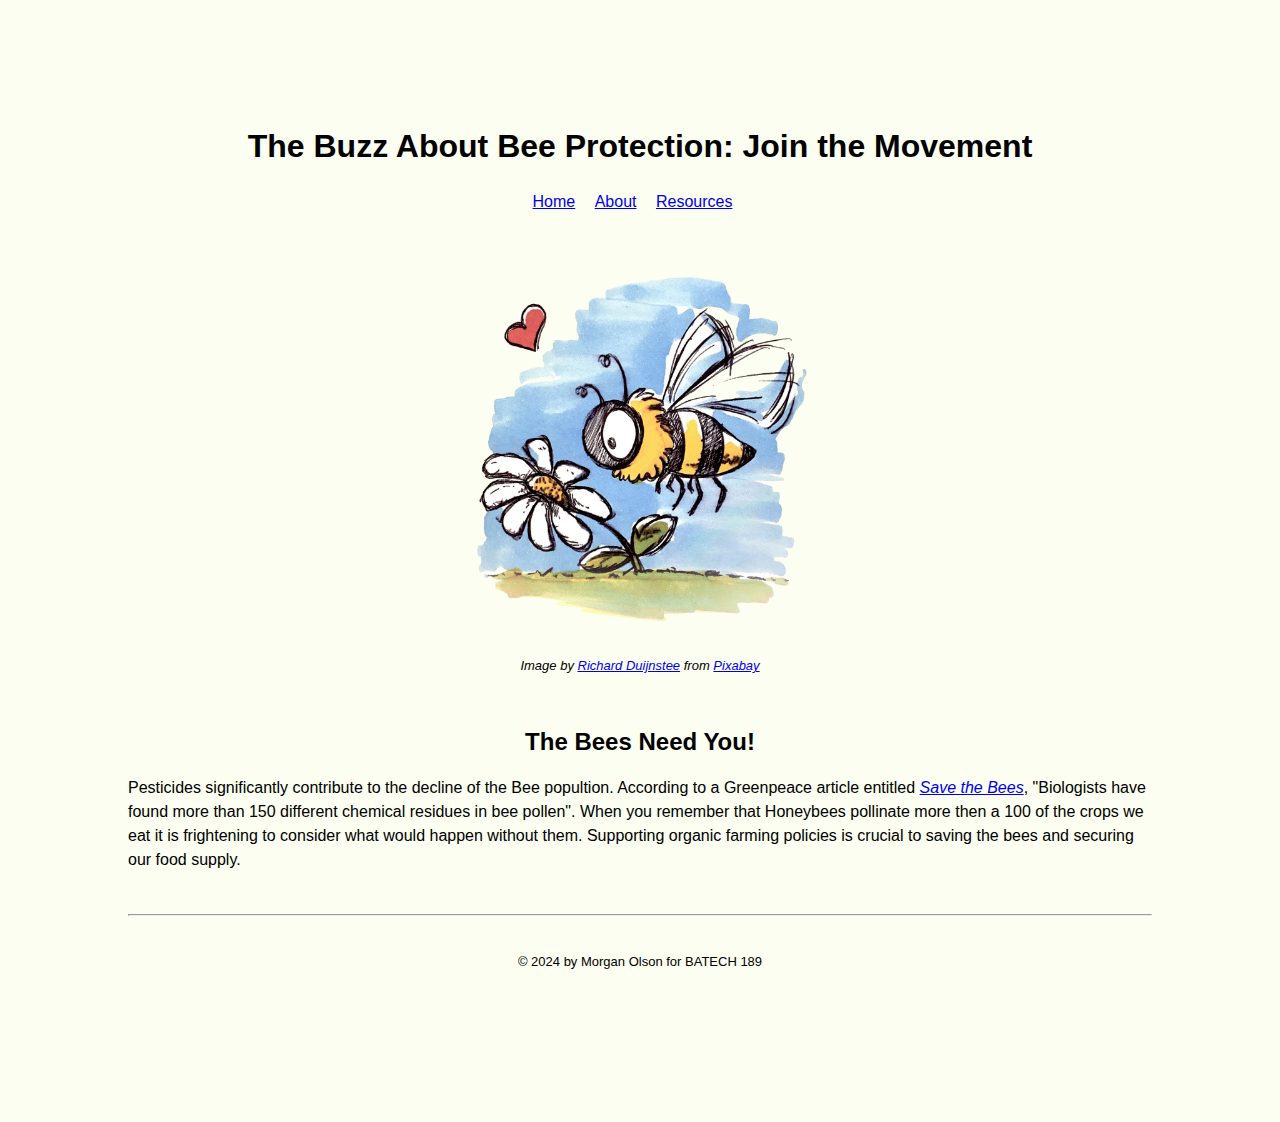
<file: index.html>
<!DOCTYPE html>
<html lang="en-us">

    <head>
        <meta charset="utf-8">
        <title>BATECH 189 Labwork 3 - Morgan Olson</title>
        <link rel="shortcut icon" href="favicon.ico">
        <link rel="stylesheet" href='style.css'>
    </head>

    <body>
        <header>
            <h1>The Buzz About Bee Protection: Join the Movement</h1>    
        </header>
        
        <nav>
            <ul>
                <li><a href="index.html">Home</a></li>
                <li><a href="about.html">About</a></li>
                <li><a href="resources.html">Resources</a></li>
            </ul>
        </nav>
        <br>
        <main>
            
            <p><img src="beeillustration.png" width="400" alt="A cartoon bee with large eyes and striped yellow and black body flies towards a white daisy. A red heart floats above, indicating affection. The background is a blue sky with light clouds.">
                <br><cite>Image by <a href="https://pixabay.com/users/richardsdrawings-858383/?utm_source=link-attribution&utm_medium=referral&utm_campaign=image&utm_content=6626635" target="blank">Richard Duijnstee</a> from <a href="https://pixabay.com//?utm_source=link-attribution&utm_medium=referral&utm_campaign=image&utm_content=6626635" target="blank">Pixabay</a></cite></p>
            <br>
            <h2>The Bees Need You!</h2>
            <p id="content">Pesticides significantly contribute to the decline of the Bee popultion. According to a Greenpeace article entitled <a href="https://www.greenpeace.org/usa/sustainable-agriculture/save-the-bees/" target="blank"><em>Save the Bees</em></a>, "Biologists have found more than 150 different chemical residues in bee pollen". When you remember that Honeybees pollinate more then a 100 of the crops we eat it is frightening to consider what would happen without them. Supporting organic farming policies is crucial to saving the bees and securing our food supply.</p>
        </main>
        <br>
        <hr>
        <footer>
            <p id="copyright">&copy; 2024 by Morgan Olson for BATECH 189</p>
        </footer>
    </body>






</html>
</file>
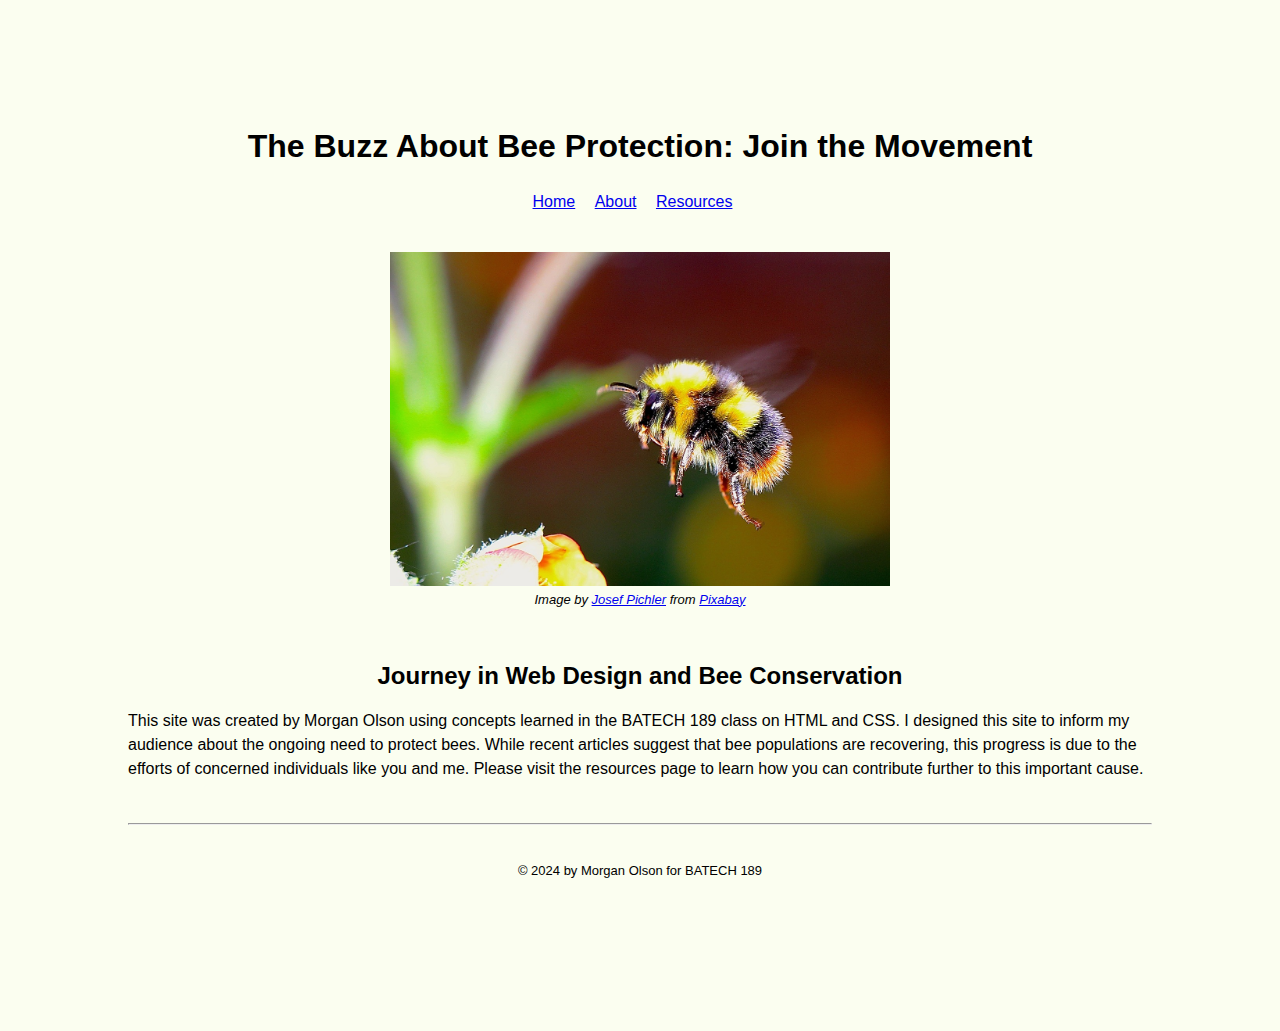
<file: about.html>
<!DOCTYPE html>
<html lang="en-us">

    <head>
        <meta charset="utf-8">
        <title>BATECH 189 Labwork 3 - Morgan Olson</title>
        <link rel="shortcut icon" href="favicon.ico">
        <link rel="stylesheet" href='style.css'>
    </head>

    <body>
        <header>
            <h1>The Buzz About Bee Protection: Join the Movement</h1>    
        </header>
        
        <nav>
            <ul>
                <li><a href="index.html">Home</a></li>
                <li><a href="about.html">About</a></li>
                <li><a href="resources.html">Resources</a></li>
            </ul>
        </nav>
        <br>
        <main>
            
            <p><img src="fuzzybee.jpg" width="500" alt="Close-up of a fuzzy bumblebee mid-flight near a flower blossom, with green foliage blurred in the background.">
                <br><cite>Image by <a href="https://pixabay.com/users/woodypino-3423923/?utm_source=link-attribution&utm_medium=referral&utm_campaign=image&utm_content=2361336" target="blank">Josef Pichler</a> from <a href="https://pixabay.com//?utm_source=link-attribution&utm_medium=referral&utm_campaign=image&utm_content=2361336" target="blank">Pixabay</a></cite></p>
            <br>
            <h2>Journey in Web Design and Bee Conservation</h2>
            <p id="content">This site was created by Morgan Olson using concepts learned in the BATECH 189 class on HTML and CSS. I designed this site to inform my audience about the ongoing need to protect bees. While recent articles suggest that bee populations are recovering, this progress is due to the efforts of concerned individuals like you and me. Please visit the resources page to learn how you can contribute further to this important cause.</p>
        </main>
        <br>
        <hr>
        <footer>
            <p id="copyright">&copy; 2024 by Morgan Olson for BATECH 189</p>
        </footer>
    </body>






</html>
</file>
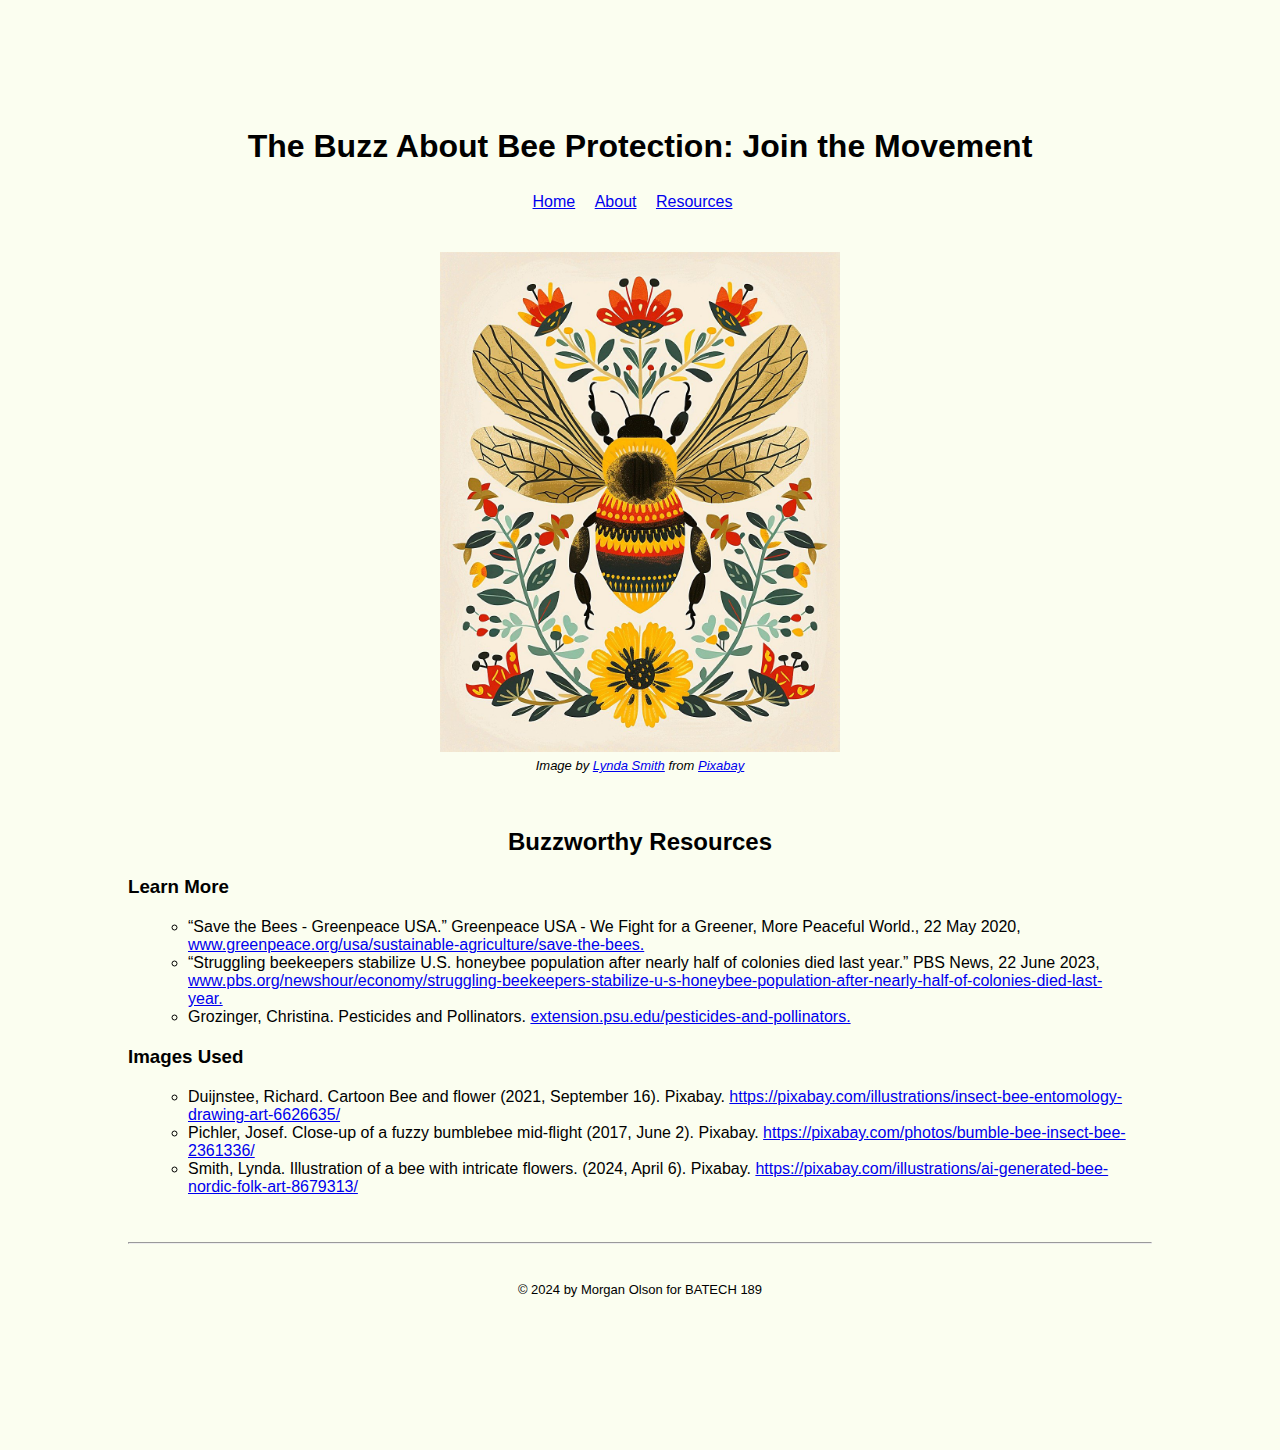
<file: resources.html>
<!DOCTYPE html>
<html lang="en-us">

    <head>
        <meta charset="utf-8">
        <title>BATECH 189 Labwork 3 - Morgan Olson</title>
        <link rel="shortcut icon" href="favicon.ico">
        <link rel="stylesheet" href='style.css'>
    </head>

    <body>
        <header>
            <h1>The Buzz About Bee Protection: Join the Movement</h1>    
        </header>
        
        <nav>
            <ul>
                <li><a href="index.html">Home</a></li>
                <li><a href="about.html">About</a></li>
                <li><a href="resources.html">Resources</a></li>
            </ul>
        </nav>
        <br>
        <main>
            
            <p><img src="beeart.jpg" width="400" alt="Illustration of a bee with intricate, golden wings and a colorful body, surrounded by vibrant floral patterns featuring red, yellow, and green hues. The design is symmetrical, with flowers and leaves creatively arranged around the central bee figure.">
        <br>
                <cite>Image by <a href="https://pixabay.com/users/missywhimsyart-4358466/?utm_source=link-attribution&utm_medium=referral&utm_campaign=image&utm_content=8679313" target="blank">Lynda Smith</a> from <a href="https://pixabay.com//?utm_source=link-attribution&utm_medium=referral&utm_campaign=image&utm_content=8679313" target="blank">Pixabay</a></cite></p>
        <br>
            <h2>Buzzworthy Resources</h2>
            <h3 class="listheading">Learn More</h3>
                
            <ul class="learninglist">
                <li>“Save the Bees - Greenpeace USA.” Greenpeace USA - We Fight for a Greener, More Peaceful World., 22 May 2020, <a href="http://www.greenpeace.org/usa/sustainable-agriculture/save-the-bees." target="blank">www.greenpeace.org/usa/sustainable-agriculture/save-the-bees.</a></li>
                    
                <li>“Struggling beekeepers stabilize U.S. honeybee population after nearly half of colonies died last year.” PBS News, 22 June 2023, <a href="http://www.pbs.org/newshour/economy/struggling-beekeepers-stabilize-u-s-honeybee-population-after-nearly-half-of-colonies-died-last-year" target="blank">www.pbs.org/newshour/economy/struggling-beekeepers-stabilize-u-s-honeybee-population-after-nearly-half-of-colonies-died-last-year.</a></li>
                    
                <li>Grozinger, Christina. Pesticides and Pollinators. <a href="https://extension.psu.edu/pesticides-and-pollinators" target="blank">extension.psu.edu/pesticides-and-pollinators.</a></li>
                </ul>
            <h3 class="listheading">Images Used</h3>
                
            <ul class="learninglist">
                <li>Duijnstee, Richard. Cartoon Bee and flower (2021, September 16). Pixabay. <a href="https://pixabay.com/illustrations/insect-bee-entomology-drawing-art-6626635/" target="blank">https://pixabay.com/illustrations/insect-bee-entomology-drawing-art-6626635/</a></li>
                    
                <li>Pichler, Josef. Close-up of a fuzzy bumblebee mid-flight (2017, June 2). Pixabay. <a href="https://pixabay.com/photos/bumble-bee-insect-bee-2361336/" target="blank">https://pixabay.com/photos/bumble-bee-insect-bee-2361336/</a></li>
                    
                 <li>Smith, Lynda. Illustration of a bee with intricate flowers. (2024, April 6). Pixabay. <a href="https://pixabay.com/illustrations/ai-generated-bee-nordic-folk-art-8679313/" target="blank">https://pixabay.com/illustrations/ai-generated-bee-nordic-folk-art-8679313/</a></li>
                </ul>
        </main>
        <br>
        <hr>
        <footer>
            <p id="copyright">&copy; 2024 by Morgan Olson for BATECH 189</p>
        </footer>
    </body>






</html>
</file>
<file: style.css>
body {
    text-align: center;
    background-color: #fbfef0;
    font-family: Verdana, Geneva, sans-serif;
    margin: 10%;
}

nav ul {
    list-style-type: none;
    padding: 0px;
    margin: 0px;
    line-height: 2em;
}

nav ul li {
    display: inline;
    margin-right: 15px;
}

cite {
    font-size: small;
}

#content {
    text-align: left;
    line-height: 1.5em;
}

.listheading {
    text-align: left;
    
}

.learninglist {
    text-align: left;
    margin: 20px;
    list-style-type: circle;
}

footer {
    font-size: small;
}
#copyright {
    line-height: 5em;
}
</file>
